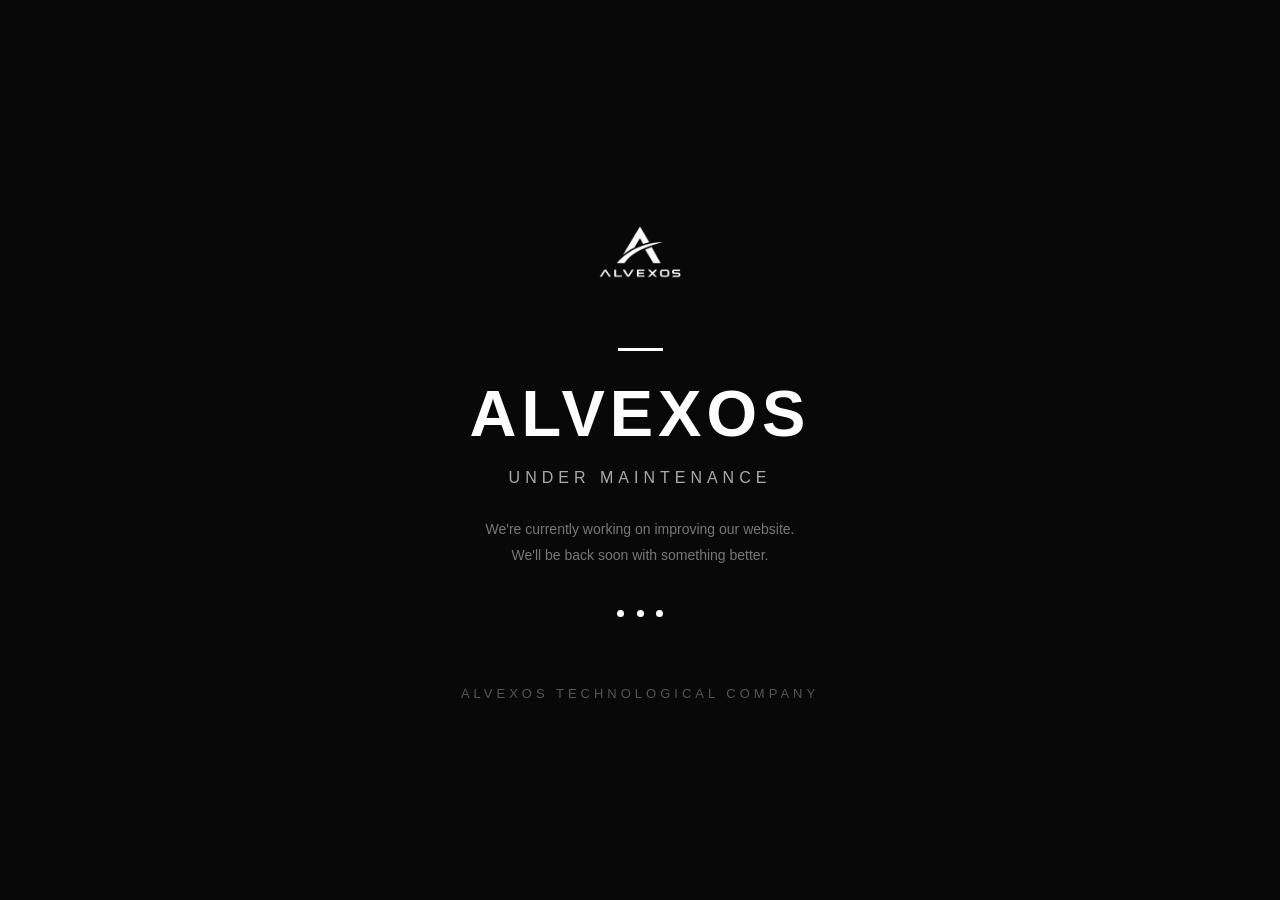
<file: Index.html>
<!DOCTYPE html>
<html lang="en">
<head>
    <meta charset="UTF-8">
    <meta name="viewport" content="width=device-width, initial-scale=1.0">
    <title>Alvexos | Under Maintenance</title>

    <style>
        * {
            margin: 0;
            padding: 0;
            box-sizing: border-box;
        }

        body {
            font-family: Arial, Helvetica, sans-serif;
            background: #080808;
            color: white;
            min-height: 100vh;
            display: flex;
            align-items: center;
            justify-content: center;
            text-align: center;
            padding: 25px;
        }

        .container {
            max-width: 650px;
            width: 100%;
            animation: fadeIn 1.2s ease;
        }

        .logo {
            width: 110px;
            height: 110px;
            object-fit: contain;
            margin-bottom: 35px;
        }

        .line {
            width: 45px;
            height: 3px;
            background: white;
            margin: 0 auto 25px;
        }

        h1 {
            font-size: clamp(38px, 8vw, 65px);
            font-weight: 800;
            letter-spacing: 5px;
            margin-bottom: 18px;
        }

        h2 {
            font-size: 16px;
            font-weight: 400;
            color: #aaa;
            letter-spacing: 5px;
            margin-bottom: 30px;
        }

        p {
            color: #777;
            font-size: 14px;
            line-height: 1.8;
        }

        .brand {
            margin-top: 65px;
            font-size: 13px;
            letter-spacing: 4px;
            color: #555;
        }

        .dot {
            display: inline-block;
            width: 7px;
            height: 7px;
            background: white;
            border-radius: 50%;
            margin: 0 4px;
            animation: blink 1.4s infinite;
        }

        .dot:nth-child(2) {
            animation-delay: .2s;
        }

        .dot:nth-child(3) {
            animation-delay: .4s;
        }

        @keyframes blink {
            0%, 80%, 100% { opacity: .2; }
            40% { opacity: 1; }
        }

        @keyframes fadeIn {
            from {
                opacity: 0;
                transform: translateY(20px);
            }
            to {
                opacity: 1;
                transform: translateY(0);
            }
        }
    </style>
</head>

<body>

    <div class="container">

        <img src="logobg.png" alt="Alvexos Logo" class="logo">

        <div class="line"></div>

        <h1>ALVEXOS</h1>

        <h2>UNDER MAINTENANCE</h2>

        <p>
            We're currently working on improving our website.
            <br>
            We'll be back soon with something better.
        </p>

        <div style="margin-top: 35px;">
            <span class="dot"></span>
            <span class="dot"></span>
            <span class="dot"></span>
        </div>

        <div class="brand">
            ALVEXOS TECHNOLOGICAL COMPANY
        </div>

    </div>

</body>
</html>
</file>
